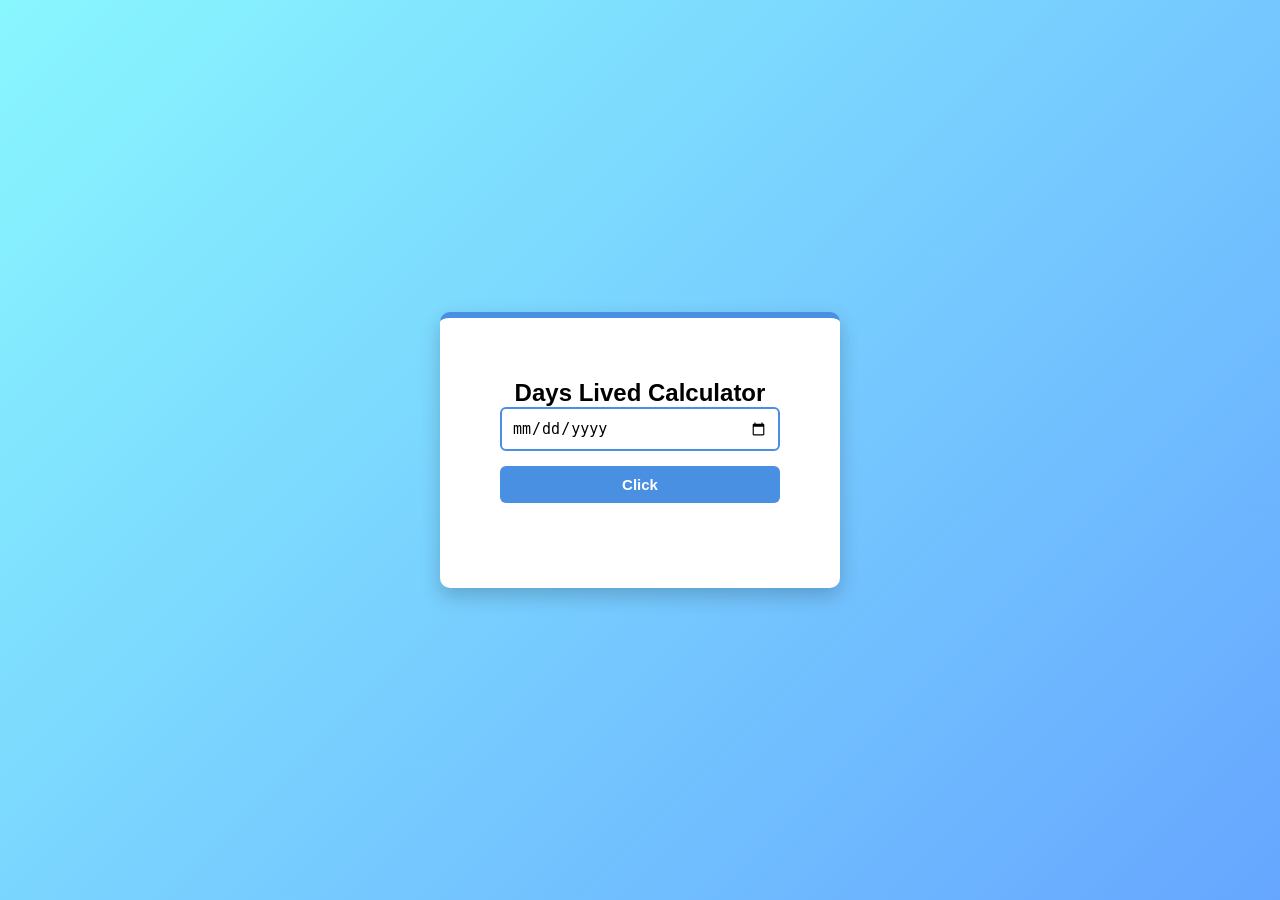
<file: project.html>
<!DOCTYPE html>
<html lang="en">
<head>
    <meta charset="UTF-8">
    <meta name="viewport" content="width=device-width, initial-scale=1.0">
    <title>Document</title>
</head>
<style>
    /* Reset */
* {
    margin: 0;
    padding: 0;
    box-sizing: border-box;
}

/* Page Background */
body {
    height: 100vh;
    display: flex;
    justify-content: center;
    align-items: center;
    background: linear-gradient(135deg, #89f7fe, #66a6ff);
    font-family: Arial, Helvetica, sans-serif;
    flex-direction: column;
    position: relative;
}

/* Main Box */
body::before {
    content: "";
    position: absolute;
    width: 400px;
    height: 270px;
    background: #ffffff;
    border-radius: 10px;
    box-shadow: 0 8px 20px rgba(0, 0, 0, 0.2);
    border-top: 6px solid #4a90e2; /* colored top border */
    z-index: -1;
}

/* Input */
input[type="date"] {
    width: 280px;
    padding: 10px;
    margin-bottom: 15px;
    border: 2px solid #4a90e2;
    border-radius: 6px;
    font-size: 15px;
    transition: 0.3s;
}

input[type="date"]:focus {
    border-color: #ff6b6b;
    outline: none;
}

/* Button */
button {
    width: 280px;
    padding: 10px;
    border: none;
    border-radius: 6px;
    background: #4a90e2;
    color: white;
    font-size: 15px;
    font-weight: bold;
    cursor: pointer;
    transition: 0.3s;
}

button:hover {
    background: #357abd;
}

/* Result */
#result {
    margin-top: 18px;
    font-weight: bold;
    text-align: center;
    width: 280px;
    color: #333;
    font-size: 16px;
}
</style>
<body>
    <h2>Days Lived Calculator</h2>

    <input type="date" name="DOB" id="dob">
    <button onClick="cal()">Click</button>
    <p id="result"></p>
    <script>
        function cal(){
            var dob=document.getElementById("dob").value;
            if(!dob){
                document.getElementById("result").innerHTML="come on buddy select a date!";
                return;
            }
            var dob=new Date(dob);
            let today=new Date();

            let diff = Math.abs(today-dob);
            const diffDays = Math.ceil(diff/(1000*60*60*24));

            document.getElementById("result").innerHTML = `You have lived for approximately ${diffDays} days`;
        }
    </script>
</html>
</file>
